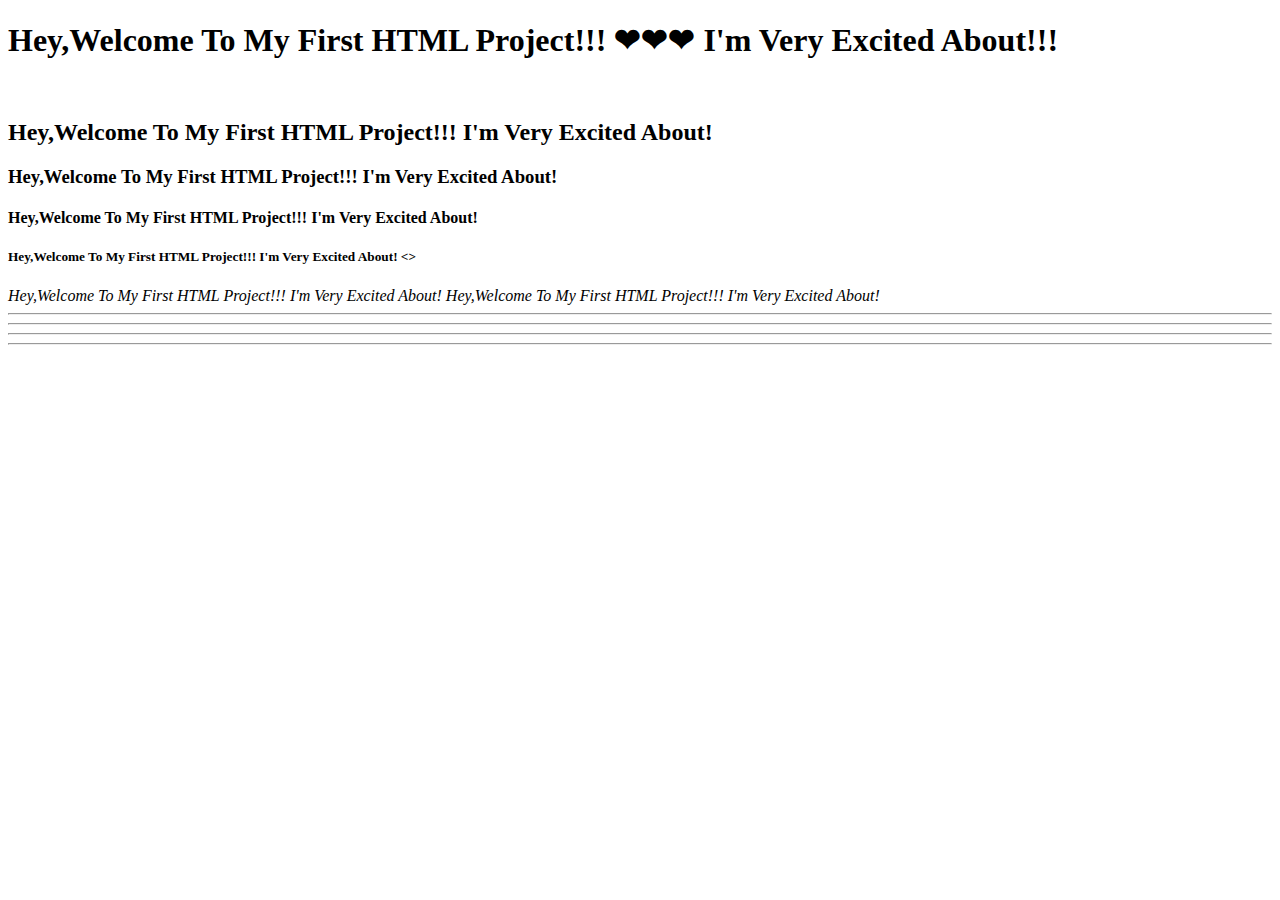
<file: index.html>
<!DOCTYPE html>
<html lang="en">
<head>
    <meta charset="UTF-8">
    <meta http-equiv="X-UA-Compatible" content="IE=edge">
    <meta name="viewport" content="width=device-width, initial-scale=1.0">
    <title>HTML Project NEW</title>
</head>
<body>
    <h1>Hey,Welcome To My First HTML Project!!! ❤❤❤ I'm Very Excited About!!!</h1> <br>
    <h2>Hey,Welcome To My First HTML Project!!! I'm Very Excited About!</h2> 
    <h3>Hey,Welcome To My First HTML Project!!! I'm Very Excited About!</h3> 
    <h4>Hey,Welcome To My First HTML Project!!! I'm Very Excited About!</h4>
    <!-- Here we can write comments--> 
    <h5>Hey,Welcome To My First HTML Project!!! I'm Very Excited About! &lt;&gt;</h5> 
    <em>Hey,Welcome To My First HTML Project!!! I'm Very Excited About!</em> 
    <em>Hey,Welcome To My First HTML Project!!! I'm Very Excited About!</em> 
    <hr> 
    <hr> 
    <hr> 
    <hr> 
</body>
</html>
</file>
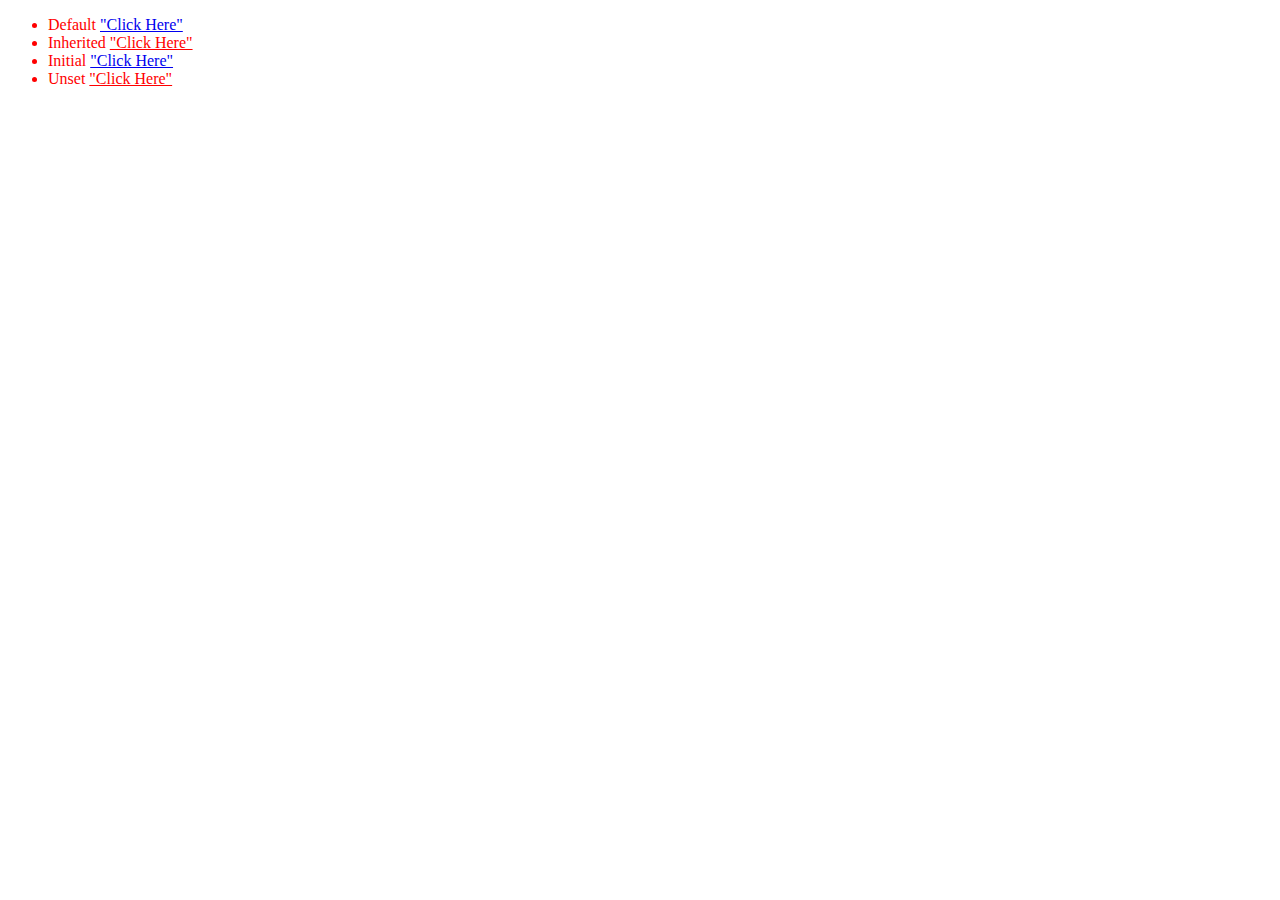
<file: inheritance.html>
<!DOCTYPE html>
<html lang="en">
<head>
    <meta charset="UTF-8">
    <meta http-equiv="X-UA-Compatible" content="IE=edge">
    <meta name="viewport" content="width=device-width, initial-scale=1.0">
    <title>Inheritance</title>
    <style>
        body{
            color: red;
        }
              .class_1 a{
                  color: inherit;
              }
              .class_3 a{
                  color: unset;
              }
    </style>
</head>
<body>
    <ul>
        <li>Default <a href="#">"Click Here"</a></li>
        <li class="class_1">Inherited <a href="#">"Click Here"</a></li>
        <li class="class_2">Initial <a href="#">"Click Here"</a></li>
        <li class="class_3">Unset <a href="#">"Click Here"</a></li>
    </ul>
</body>
</html>
</file>
